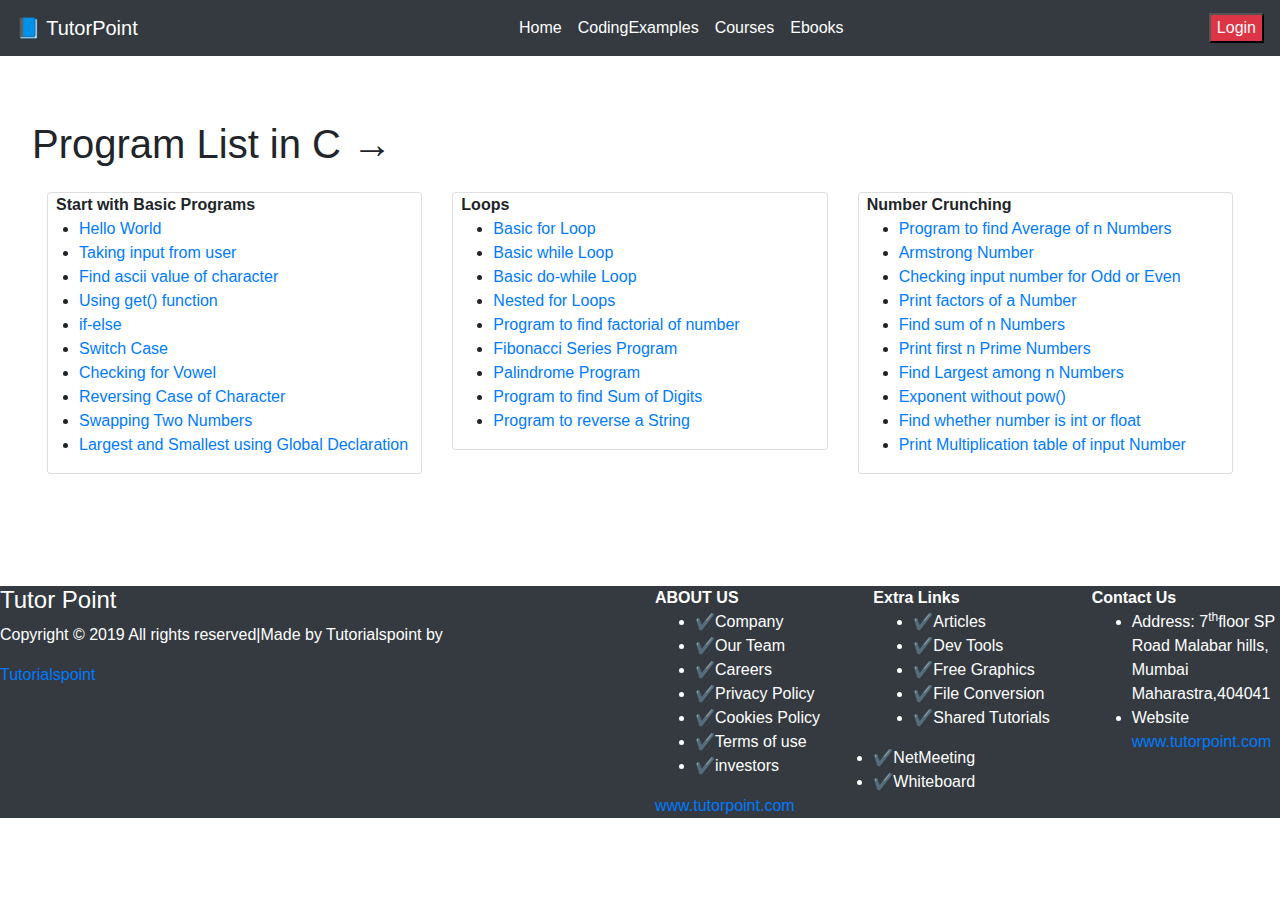
<file: codingexample.html>
<!DOCTYPE html>
<html>
<head>
	<meta charset="utf-8">
		<meta name="viewport" content="width=device-width, initial-scale-1">
		<meta http-equiv="X-UA-Compatible" content="ie-edge">
		
		<!-- Bootstrap CSS -->
    <!-- Latest compiled and minified CSS -->
<link rel="stylesheet" href="https://maxcdn.bootstrapcdn.com/bootstrap/4.5.2/css/bootstrap.min.css">
<link rel="stylesheet" type="text/css" href="style.css">
	<title>CodingExample</title>
</head>
<body>
<nav class="navbar navbar-expand-sm  bg-dark ">
  <!-- Brand/logo -->
  <a class="navbar-brand text-white" href="index.html">&#128216; TutorPoint</a>
  
  <!-- Links -->
  <ul class="navbar-nav m-auto ">
    <li class="nav-item">
      <a class="nav-link  text-white" href="index.html">Home</a>
    </li>
    <li class="nav-item">
      <a class="nav-link text-white" href="codingexample.html">CodingExamples</a>
    </li>
    <li class="nav-item">
      <a class="nav-link text-white" href="course.html">Courses</a>
    </li>
    <li class="nav-item ">
      <a class="nav-link text-white " href="ebook.html">Ebooks</a>
    </li>
    
  </ul>
  <button class="bg-danger text-light">Login</button>
</nav>

<main>
	<div class="jumbotron" style="background-color: transparent;">
  <h1 class="mb-4">Program List in C &rarr;</h1>


<div class="row m-auto">
  <div class="col-12 col-sm-4">
		<div class="card " >
			<strong class="ml-2">Start with Basic Programs</strong>
		 <ul class="col ml-3">
		 	<li><a href="">Hello World </a></li>
		 	<li><a href="">Taking input from user</a></li>
		 	<li><a href="">Find ascii value of character</a></li>
		 	<li><a href="">Using get() function</a></li>
		 	<li><a href="">if-else</a></li>
		 	<li><a href="">Switch Case</a></li>
		 	<li><a href="">Checking for Vowel</a></li>
		 	<li><a href="">Reversing Case of Character</a></li>
		 	<li><a href="">Swapping Two Numbers</a></li>
		 	<li><a href="">Largest and Smallest using Global Declaration</a></li>
		 </ul>
		</div>
  </div>
     <div class="col-12 col-sm-4 ">
  		<div class="card" >
  			<strong class="ml-2">Loops</strong>
  			<ul>
  				<li><a href="">Basic for Loop</a></li>
  				<li><a href="">Basic while Loop</a></li>
  				<li><a href="">Basic do-while Loop</a></li>
  				<li><a href="">Nested for Loops</a></li>
  				<li><a href="">Program to find factorial of number</a></li>
  				<li><a href="">Fibonacci Series Program</a></li>
  				<li><a href="">Palindrome Program</a></li>
  				<li><a href="">Program to find Sum of Digits</a></li>
  				<li><a href="">Program to reverse a String</a></li>
  			</ul>
		</div>
     </div>
  <div class="col-12 col-sm-4">
  	
		<div class="card" >
		<strong class="ml-2">Number Crunching</strong>
		<ul>
			<li><a href="">Program to find Average of n Numbers</a></li>
			<li><a href="">Armstrong Number</a></li>
			<li><a href="">Checking input number for Odd or Even</a></li>
			<li><a href="">Print factors of a Number</a></li>
			<li><a href="">Find sum of n Numbers</a></li>
			<li><a href="">Print first n Prime Numbers</a></li>
			<li><a href="">Find Largest among n Numbers</a></li>
			<li><a href="">Exponent without pow()</a></li>
			<li><a href="">Find whether number is int or float</a></li>
			<li><a href="">Print Multiplication table of input Number</a></li>
		</ul>
		</div>

  </div>
</div>
</div>

</main>

<!-- footer -->
<footer class="mt-5 bg-dark" id="footer">
	<div class="row ">
		<div class="col-6 text-white" >
			<h4>Tutor Point</h4>

			<p>Copyright &copy 2019 All rights reserved|Made by Tutorialspoint by</p>
			<a href=""> Tutorialspoint</a>
		</div>

		<div class="col text-white">
			<strong>ABOUT US</strong>
			<ul>
				<li>&#10004;Company</li>
				<li>&#10004;Our Team</li>
				<li>&#10004;Careers</li>
				<li>&#10004;Privacy Policy</li>
				<li>&#10004;Cookies Policy</li>
				<li>&#10004;Terms of use</li>
				<li>&#10004;investors</li>
			</ul>
			<a href="" class="text-wait">www.tutorpoint.com</a>
		</div>
		<div class="col text-white">
			<strong>Extra Links</strong>
			<ul>
				<li>&#10004;Articles</li>
				<li>&#10004;Dev Tools</li>
				<li>&#10004;Free Graphics</li>
				<li>&#10004;File Conversion</li>
				<li>&#10004;Shared Tutorials</li></ul>
				<li>&#10004;NetMeeting</li>
				<li>&#10004;Whiteboard</li>
			</ul>
		</div>
		<div class="col text-white">
			<strong>Contact Us</strong>
			<ul>
				<li>Address: 7<sup>th</sup>floor SP Road Malabar hills, Mumbai Maharastra,404041
				</li>
				<li>Website <a href="">www.tutorpoint.com</a></li>
			</ul>
		</div>
	</div>
	
</footer>
<!-- jQuery library -->
<script src="https://ajax.googleapis.com/ajax/libs/jquery/3.5.1/jquery.min.js"></script>

<!-- Popper JS -->
<script src="https://cdnjs.cloudflare.com/ajax/libs/popper.js/1.16.0/umd/popper.min.js"></script>

<!-- Latest compiled JavaScript -->
<script src="https://maxcdn.bootstrapcdn.com/bootstrap/4.5.2/js/bootstrap.min.js"></script>
</body>
</html>
</file>
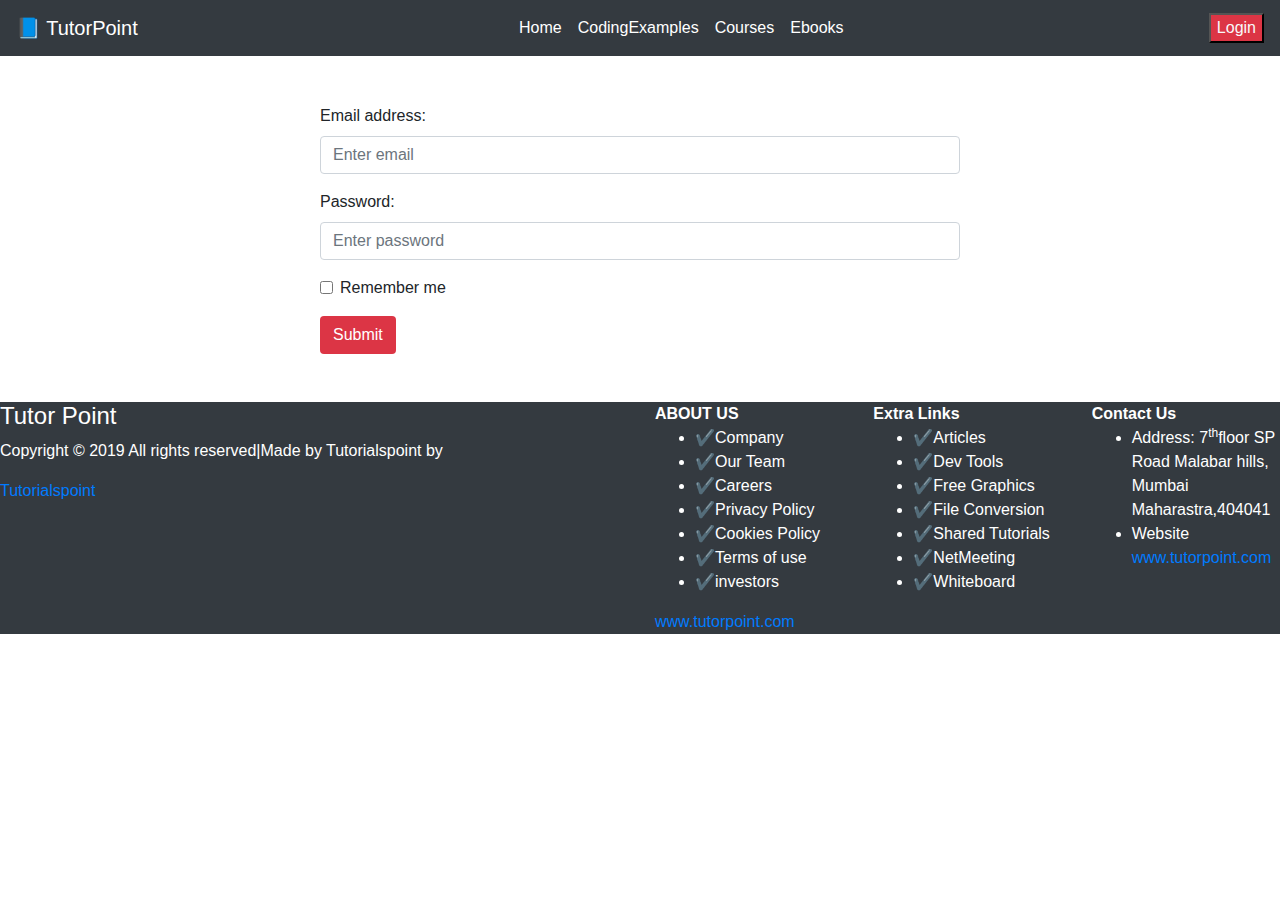
<file: ebook.html>
<!DOCTYPE html>
<html>
<head>
	<meta charset="utf-8">
		<meta name="viewport" content="width=device-width, initial-scale-1">
		<meta http-equiv="X-UA-Compatible" content="ie-edge">
		
		<!-- Bootstrap CSS -->
    <!-- Latest compiled and minified CSS -->
<link rel="stylesheet" href="https://maxcdn.bootstrapcdn.com/bootstrap/4.5.2/css/bootstrap.min.css">
<link rel="stylesheet" type="text/css" href="style.css">
	<title>Ebooks</title>
</head>
<body>
<nav class="navbar navbar-expand-sm  bg-dark ">
  <!-- Brand/logo -->
  <a class="navbar-brand text-white" href="index.html">&#128216; TutorPoint</a>
  
  <!-- Links -->
  <ul class="navbar-nav m-auto ">
    <li class="nav-item">
      <a class="nav-link  text-white" href="#">Home</a>
    </li>
    <li class="nav-item">
      <a class="nav-link text-white" href="codingexample.html">CodingExamples</a>
    </li>
    <li class="nav-item">
      <a class="nav-link text-white" href="course.html">Courses</a>
    </li>
    <li class="nav-item ">
      <a class="nav-link text-white " href="ebook.html">Ebooks</a>
    </li>
    
  </ul>
  <button class="bg-danger text-light">Login</button>
</nav>

<main class="w-50 m-auto">
	<form action="/action_page.php ">
  <div class="form-group mt-5">
    <label for="email">Email address:</label>
    <input type="email" class="form-control" placeholder="Enter email" id="email">
  </div>
  <div class="form-group">
    <label for="pwd">Password:</label>
    <input type="password" class="form-control" placeholder="Enter password" id="pwd">
  </div>
  <div class="form-group form-check">
    <label class="form-check-label">
      <input class="form-check-input" type="checkbox"> Remember me
    </label>
  </div>
  <button type="submit" class="btn  btn-dafault bg-danger text-white">Submit</button>
</form>
</main>

<!-- footer -->
<footer class="mt-5 bg-dark" id="footer ">
	<div class="row ">
		<div class="col-6 text-white" >
			<h4>Tutor Point</h4>

			<p>Copyright &copy 2019 All rights reserved|Made by Tutorialspoint by</p>
			<a href=""> Tutorialspoint</a>
		</div>

		<div class="col text-white">
			<strong>ABOUT US</strong>
			<ul>
				<li>&#10004;Company</li>
				<li>&#10004;Our Team</li>
				<li>&#10004;Careers</li>
				<li>&#10004;Privacy Policy</li>
				<li>&#10004;Cookies Policy</li>
				<li>&#10004;Terms of use</li>
				<li>&#10004;investors</li>
			</ul>
			<a href="" class="text-wait">www.tutorpoint.com</a>
		</div>
		<div class="col text-white">
			<strong>Extra Links</strong>
			<ul>
				<li>&#10004;Articles</li>
				<li>&#10004;Dev Tools</li>
				<li>&#10004;Free Graphics</li>
				<li>&#10004;File Conversion</li>
				<li>&#10004;Shared Tutorials</li>
				<li>&#10004;NetMeeting</li>
				<li>&#10004;Whiteboard</li>
			</ul>
		</div>
		<div class="col text-white">
			<strong>Contact Us</strong>
			<ul>
				<li>Address: 7<sup>th</sup>floor SP Road Malabar hills, Mumbai Maharastra,404041
				</li>
				<li>Website <a href="">www.tutorpoint.com</a></li>
			</ul>
		</div>
	</div>
	
</footer>
<!-- jQuery library -->
<script src="https://ajax.googleapis.com/ajax/libs/jquery/3.5.1/jquery.min.js"></script>

<!-- Popper JS -->
<script src="https://cdnjs.cloudflare.com/ajax/libs/popper.js/1.16.0/umd/popper.min.js"></script>

<!-- Latest compiled JavaScript -->
<script src="https://maxcdn.bootstrapcdn.com/bootstrap/4.5.2/js/bootstrap.min.js"></script>
</body>
</html>
</file>
<file: style.css>
header{

			height: 100vh;
			background-image: url("https://source.unsplash.com/1600x900/?nature,water");
			background-repeat: no-repeat;
			background-position: center;

		}
		#footer{
			background-color: cyan;
		}
</file>
